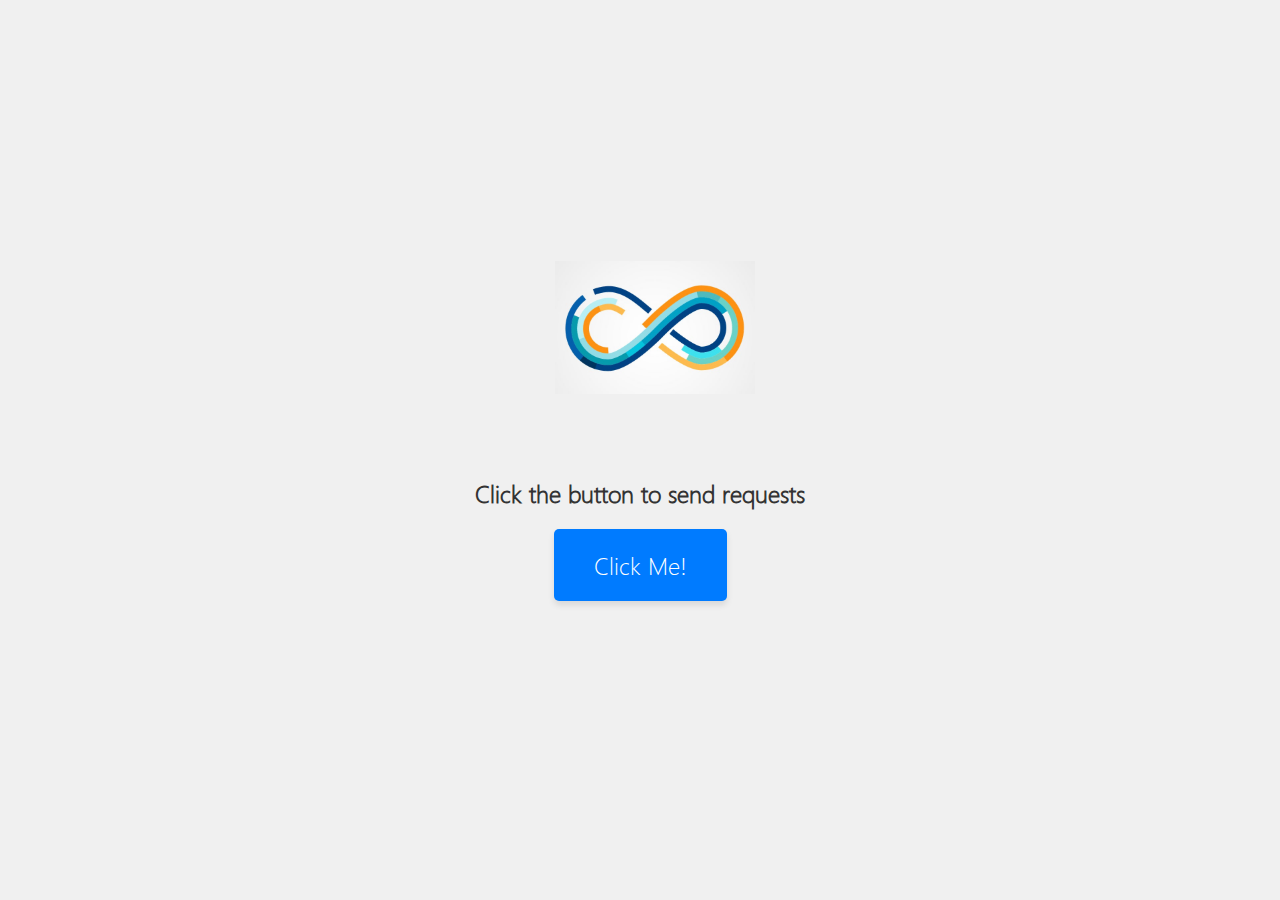
<file: inject-instrument/python-client/index.html>
<!doctype html>
<html lang="en">
  <head>
    <meta charset="UTF-8" />
    <meta name="viewport" content="width=device-width, initial-scale=1.0" />
    <title>Flask Client</title>
    <link href="./static/css/site.css" rel="stylesheet" />
  </head>
  <body>
    <div class="container">
      <div class="cloud-image">
        <img src="./static/images/cicd.png" />
      </div>
      <h1 class="text">Click the button to send requests</h1>
      <button id="myButton">Click Me!</button>
      <p id="response"></p>
    </div>
    <script>
      document.addEventListener("DOMContentLoaded", function () {
        document.getElementById("myButton").addEventListener("click", function () {
          var xhr = new XMLHttpRequest();
          xhr.open("POST", "/call", true);
          xhr.setRequestHeader("Content-Type", "application/json;charset=UTF-8");
          xhr.onreadystatechange = function () {
            if (xhr.readyState === 4 && xhr.status === 200) {
              var response = JSON.parse(xhr.responseText);
              document.getElementById("response").innerText = "Response: " + response.message;
            }
          };
          xhr.send(JSON.stringify({ param: "friendly_request_from_client" }));
        });
      });
    </script>
  </body>
</html>
</file>
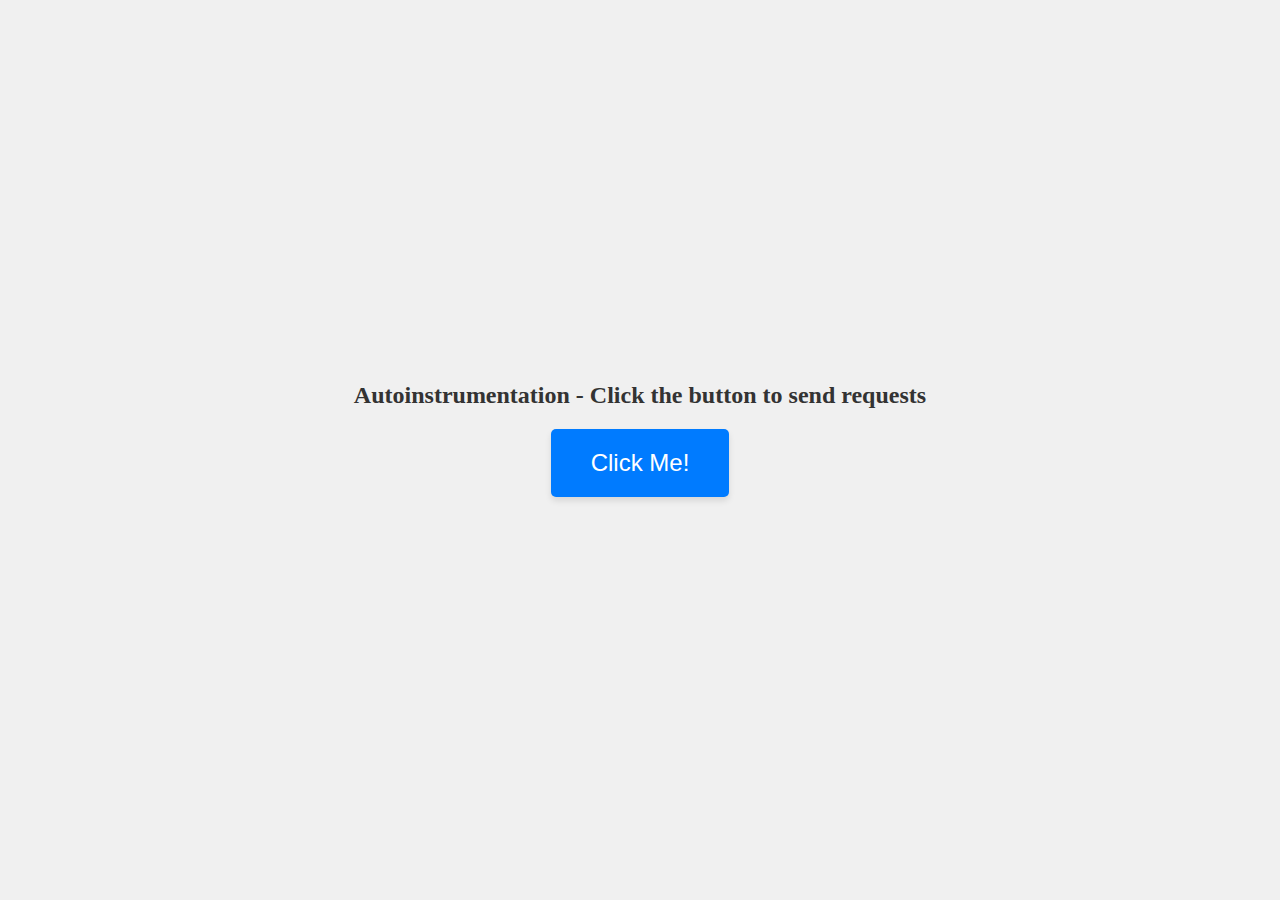
<file: python-autoinstrument/client/index.html>
<!doctype html>
<html lang="en">
  <head>
    <meta charset="UTF-8" />
    <meta name="viewport" content="width=device-width, initial-scale=1.0" />
    <title>Flask Client</title>
    <link href="./static/css/site.css" rel="stylesheet" />
  </head>
  <body>
    <div class="container">
      <h1 class="text">Autoinstrumentation - Click the button to send requests</h1>
      <button id="myButton">Click Me!</button>
      <p id="response"></p>
    </div>
    <script>
      document.addEventListener("DOMContentLoaded", function () {
        document.getElementById("myButton").addEventListener("click", function () {
          var xhr = new XMLHttpRequest();
          xhr.open("POST", "/send_request", true);
          xhr.setRequestHeader("Content-Type", "application/json;charset=UTF-8");
          xhr.onreadystatechange = function () {
            if (xhr.readyState === 4 && xhr.status === 200) {
              var response = JSON.parse(xhr.responseText);
              document.getElementById("response").innerText = "Response: " + response.message;
            }
          };
          xhr.send(JSON.stringify({ param: "friendly_client_request" }));
        });
      });
    </script>
  </body>
</html>
</file>
<file: inject-instrument/python-client/static/css/site.css>
html,
body {
  display: flex;
  justify-content: center;
  align-items: center;
  height: 100vh;
  margin: 0;
  background-color: #f0f0f0;
}

@font-face {
  font-family: "Segoe UI";
  src: url("../fonts/segoeuil.ttf");
}

.cloud-image {
  width: 1200px;
  height: 150px;
  padding-bottom: 50px;
  padding-left: 30px;
}
.cloud-image img {
  width: 200px;
}

#myButton {
  padding: 20px 40px;
  font-size: 24px;
  font-family: "Segoe UI";
  cursor: pointer;
  background-color: #007bff;
  color: white;
  border: none;
  border-radius: 5px;
  box-shadow: 0 4px 6px rgba(0, 0, 0, 0.1);
}
#myButton:hover {
  background-color: #0056b3;
}
#response {
  margin-top: 20px;
  font-size: 18px;
  font-family: "Segoe UI";
  color: #333;
}
.container {
  display: flex;
  flex-direction: column;
  align-items: center;
  text-align: center;
}
.text {
  margin-bottom: 20px;
  font-size: 24px;
  font-family: "Segoe UI";
  color: #333;
}
</file>
<file: python-autoinstrument/client/static/css/site.css>
html,
body {
  display: flex;
  justify-content: center;
  align-items: center;
  height: 100vh;
  margin: 0;
  background-color: #f0f0f0;
}

#myButton {
  padding: 20px 40px;
  font-size: 24px;
  cursor: pointer;
  background-color: #007bff;
  color: white;
  border: none;
  border-radius: 5px;
  box-shadow: 0 4px 6px rgba(0, 0, 0, 0.1);
}
#myButton:hover {
  background-color: #0056b3;
}
#response {
  margin-top: 20px;
  font-size: 18px;
  color: #333;
}
.container {
  display: flex;
  flex-direction: column;
  align-items: center;
  text-align: center;
}
.text {
  margin-bottom: 20px;
  font-size: 24px;
  color: #333;
}
</file>
